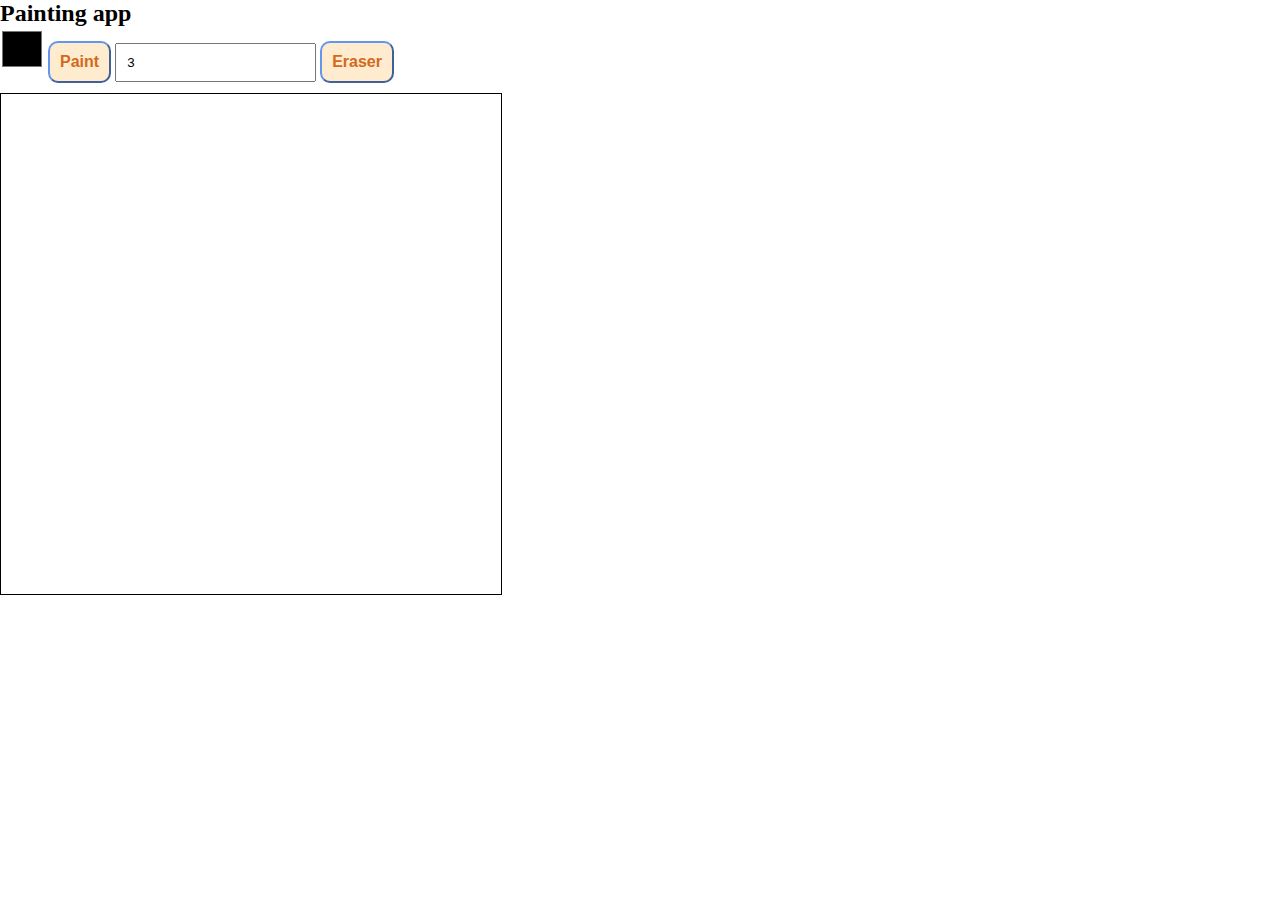
<file: index.html>
<!DOCTYPE html>
<html lang="en">
<head>
    <meta charset="UTF-8">
    <meta http-equiv="X-UA-Compatible" content="IE=edge">
    <meta name="viewport" content="width=device-width, initial-scale=1.0">
    <title>Painting app</title>
    <link rel="stylesheet" href="painting.css">
</head>
<body>
    <h2>Painting app</h2>
    <div class='controls'>
        <input type="color" id='color'>
        <button id='paint'>Paint</button>
        <input type="number" value=3 id='thickness'>
        <button id='erase'>Eraser</button>
    </div>
    <canvas id='canvas' width=500 height=500>

    </canvas>
    
    <script src='painting.js'></script>
</body>
</html>
</file>
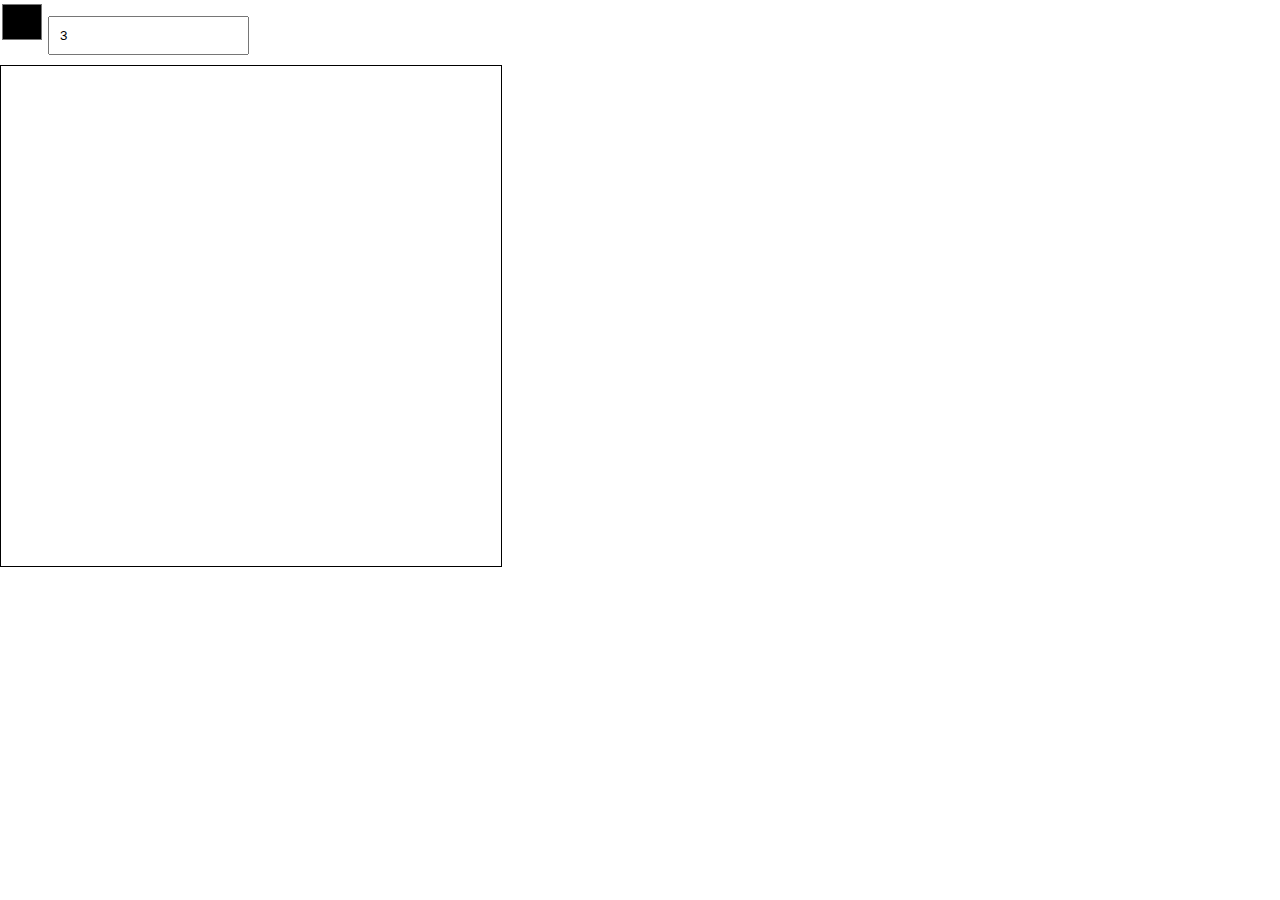
<file: painting.html>
<!DOCTYPE html>
<html lang="en">
<head>
    <meta charset="UTF-8">
    <meta http-equiv="X-UA-Compatible" content="IE=edge">
    <meta name="viewport" content="width=device-width, initial-scale=1.0">
    <title>Painting app</title>
    <link rel="stylesheet" href="painting.css">
</head>
<body>
    <div class='controls'>
        <input type="color" id='color'>
        <input type="number" value=3 id='thickness'>

    </div>
    <canvas id='canvas' width=500 height=500>

    </canvas>

    <script src='painting.js'></script>
</body>
</html>
</file>
<file: painting.css>
*{
    padding: 0px;
    margin:0px;

}
#canvas{
    border: solid 1px black;
    margin-top: 10px

}
#color{
    padding: 0px;
    border: none;
    background: none;
    width: 44px;
    height: 44px
}

#thickness{
    padding: 10px
}

#erase{
    padding: 10px;
    background-color: blanchedalmond;
    color: chocolate;
    border-radius: 10px;
    border-color: cornflowerblue;
    font-weight: bold;
    font-size: medium;
}

#paint{
    padding: 10px;
    background-color: blanchedalmond;
    color: chocolate;
    border-radius: 10px;
    border-color: cornflowerblue;
    font-weight: bold;
    font-size: medium;
}
</file>
